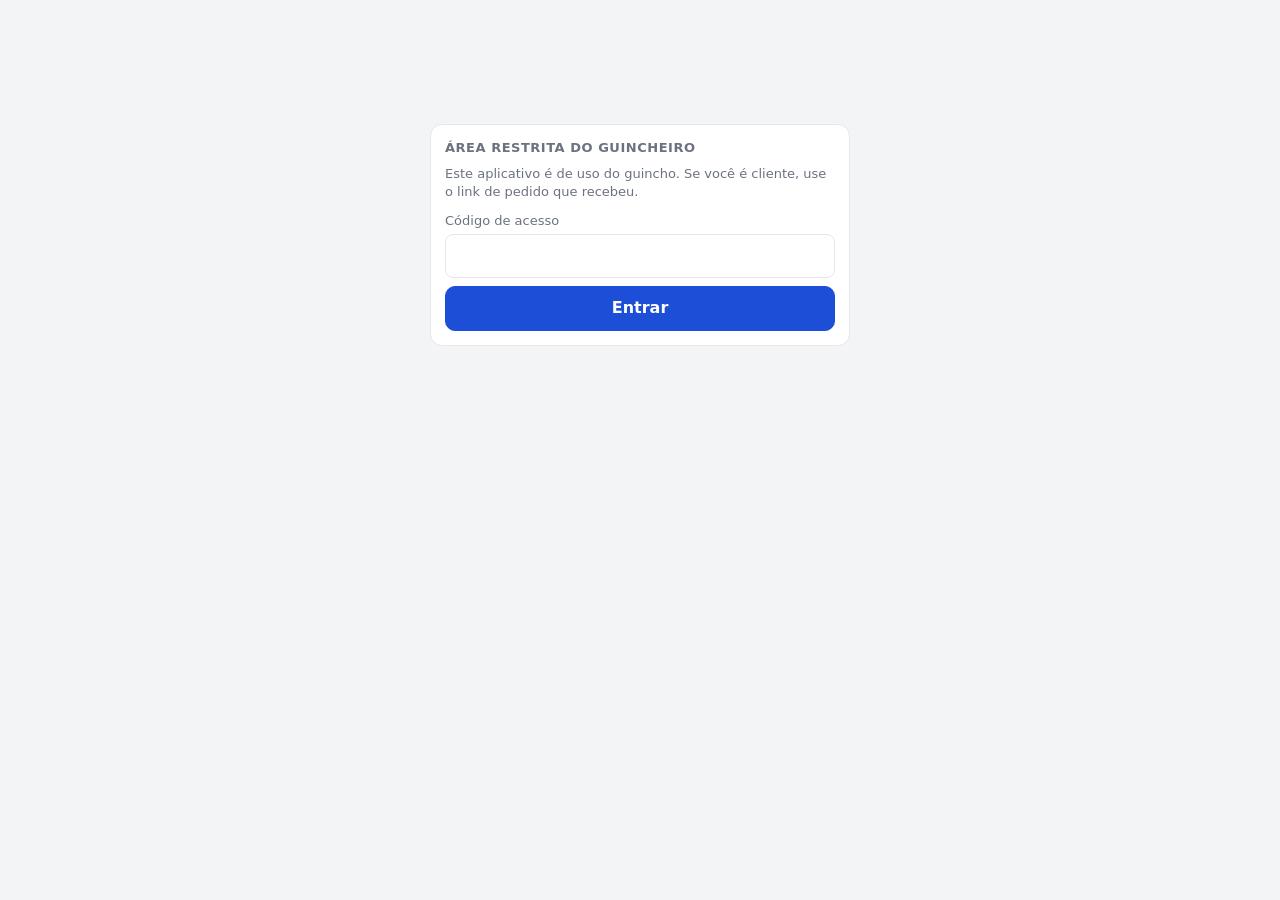
<file: index.html>
<!doctype html>
<html lang="pt-BR">
<head>
<meta charset="utf-8">
<meta name="viewport" content="width=device-width, initial-scale=1, viewport-fit=cover">
<meta name="theme-color" content="#1d4ed8">
<meta name="robots" content="noindex">
<link rel="manifest" href="manifest.webmanifest">
<link rel="icon" href="icon-192.png">
<link rel="apple-touch-icon" href="icon-192.png">
<link rel="stylesheet" href="estilo.css">
<title>Guincho</title>
<style>
body{padding-bottom:calc(140px + env(safe-area-inset-bottom))}
body.sem-rodape{padding-bottom:calc(76px + env(safe-area-inset-bottom))}
.aba{display:none}.aba.ativa{display:block}
.wiz-rodape{bottom:calc(60px + env(safe-area-inset-bottom))}
.trecho{display:grid;grid-template-columns:1fr 104px;gap:10px;align-items:center;padding:10px 0;border-top:1px solid var(--borda)}
.trecho:first-of-type{margin-top:12px}
.trecho .nome{font-size:14px}
.trecho input{text-align:right}
label.chk{display:flex;align-items:center;gap:8px;margin:4px 0 0;color:var(--txt);font-size:13px}
label.chk input{width:20px;height:20px;min-height:0;accent-color:var(--pri)}
.sempre{font-size:12px;color:var(--sub)}
.conferir{font-size:13px;color:var(--sub);margin-top:10px}
.conferir div{white-space:nowrap;overflow:hidden;text-overflow:ellipsis;padding:2px 0}
.conferir b{color:var(--txt);font-weight:600}
.btn-link{background:none;border:0;color:var(--pri);font:inherit;font-size:13px;padding:6px 0;cursor:pointer}
nav.inferior{position:fixed;left:0;right:0;bottom:0;z-index:6;height:calc(60px + env(safe-area-inset-bottom));
  padding-bottom:env(safe-area-inset-bottom);background:var(--card);border-top:1px solid var(--borda);
  display:grid;grid-template-columns:repeat(3,1fr)}
nav.inferior button{background:none;border:0;font:inherit;font-size:12px;color:var(--sub);cursor:pointer;
  display:flex;flex-direction:column;align-items:center;justify-content:center;gap:2px}
nav.inferior button.ativa{color:var(--pri);font-weight:600}
nav.inferior svg{width:24px;height:24px}
.filtros{display:grid;grid-template-columns:1fr 1fr;gap:8px;margin-top:8px}
.item{display:block;width:100%;text-align:left;font:inherit;color:inherit;cursor:pointer;
  background:var(--card);border:1px solid var(--borda);border-radius:12px;padding:12px 14px;margin-bottom:8px}
.item .l1{display:flex;justify-content:space-between;font-size:12px;color:var(--sub)}
.item .cli{font-weight:600;margin:2px 0}
.item .rota{font-size:13px;color:var(--sub);white-space:nowrap;overflow:hidden;text-overflow:ellipsis}
.item .l3{display:flex;justify-content:space-between;margin-top:6px;font-variant-numeric:tabular-nums}
.item .l3 .val{font-weight:700;color:var(--ok)}
.badge{font-size:11px;font-weight:600;padding:1px 8px;border-radius:99px;background:var(--bg);border:1px solid var(--borda)}
.badge.Realizada{color:var(--ok)}.badge.Cancelada{color:var(--erro)}
.vazio{text-align:center;color:var(--sub);padding:32px 0}
.totais{display:grid;grid-template-columns:1fr 1fr;gap:6px 12px;font-size:14px}
.totais span{color:var(--sub)}.totais b{display:block;color:var(--txt);font-size:16px;font-variant-numeric:tabular-nums}
#linkCliente{font-size:13px;margin-top:10px}
#impressao{display:none}
@media print{
  body{background:#fff;padding:0}
  body>*:not(#impressao){display:none!important}
  #impressao{display:block;color:#000;font:13px/1.4 system-ui,sans-serif;padding:24px}
  #impressao h1{font-size:22px;margin:0}
  #impressao h2{font-size:16px;margin:20px 0 10px}
  #impressao table{width:100%;border-collapse:collapse;margin-bottom:12px}
  #impressao td{padding:5px 0;border-bottom:1px solid #ddd;vertical-align:top}
  #impressao td:first-child{color:#555;width:32%}
  #impressao .valores td:last-child{text-align:right}
  #impressao .tot{text-align:right;font-size:18px;font-weight:700}
}
</style>
</head>
<body>

<header class="topo"><h1 id="titulo">Nova viagem</h1></header>

<!-- Mostrado no lugar do app enquanto o código de acesso não foi digitado neste aparelho -->
<div id="bloqueio" hidden style="padding:16px">
  <div class="card" style="max-width:420px;margin:12vh auto 0">
    <h2>Área restrita do guincheiro</h2>
    <p class="dica">Este aplicativo é de uso do guincho. Se você é cliente, use o link de pedido que recebeu.</p>
    <label for="codigoAcesso">Código de acesso</label>
    <input id="codigoAcesso" autocomplete="off" autocapitalize="characters" style="text-transform:uppercase">
    <button class="btn pri bloco" type="button" id="btLiberar">Entrar</button>
  </div>
</div>

<main>
<!-- ================= VIAGEM (passo a passo) ================= -->
<section id="aba-viagem" class="aba ativa">
  <div class="wiz-progresso"></div>
  <div class="wiz-cab"><div class="wiz-num"></div><div class="wiz-titulo"></div></div>

  <div class="passo" data-titulo="Cliente e veículo">
    <div class="card">
      <label for="fCliente" style="margin-top:0">Nome do cliente</label><input id="fCliente" autocomplete="off" enterkeyhint="next">
      <label for="fTelefone">Telefone (WhatsApp)</label><input id="fTelefone" type="tel" inputmode="tel" autocomplete="off" enterkeyhint="next">
      <div class="duas">
        <div><label for="fVeiculo">Veículo</label><input id="fVeiculo" autocomplete="off" enterkeyhint="next"></div>
        <div><label for="fPlaca">Placa</label><input id="fPlaca" autocomplete="off" style="text-transform:uppercase" enterkeyhint="next"></div>
      </div>
      <div class="duas">
        <div><label for="fData">Data</label><input id="fData" type="date"></div>
        <div><label for="fStatus">Situação</label><select id="fStatus"></select></div>
      </div>
    </div>
  </div>

  <div class="passo" data-titulo="Onde está o veículo?">
    <div class="card">
      <button class="btn pri grande" type="button" data-gps="fPartida"><span>Estou no local — usar GPS</span></button>
      <div class="ou">ou digite o endereço</div>
      <label for="fPartida">Local de retirada</label>
      <div class="com-botao"><input id="fPartida" autocomplete="off" enterkeyhint="next" placeholder="Rua, número, cidade, UF">
        <button class="btn gps" type="button" data-gps="fPartida" aria-label="Usar minha localização"></button></div>
      <div class="resolvido" id="rPartida"></div>
    </div>
  </div>

  <div class="passo" data-titulo="Para onde levar?">
    <div class="card">
      <label for="fDescarga" style="margin-top:0">Local de descarregamento</label>
      <div class="com-botao"><input id="fDescarga" autocomplete="off" enterkeyhint="next" placeholder="Rua, número, cidade, UF">
        <button class="btn gps" type="button" data-gps="fDescarga" aria-label="Usar minha localização"></button></div>
      <div class="resolvido" id="rDescarga"></div>
      <p class="dica">Em rodovia, cole a coordenada do Google Maps (ex.: -23.5505, -46.6333).</p>
    </div>
  </div>

  <div class="passo" data-titulo="Distâncias">
    <div class="card">
      <label for="fOrigem" style="margin-top:0">Saindo de</label>
      <div class="com-botao"><input id="fOrigem" autocomplete="off" enterkeyhint="next" placeholder="Vazio = sai da base">
        <button class="btn gps" type="button" data-gps="fOrigem" aria-label="Usar minha localização"></button></div>
      <div class="resolvido" id="rOrigem"></div>
      <button type="button" class="btn-link" id="btSairBase">Sair da base em vez da localização atual</button>
      <label for="fBase">Volta para (base)</label>
      <input id="fBase" autocomplete="off" enterkeyhint="next">
      <div class="resolvido" id="rBase"></div>
      <div class="acoes">
        <button class="btn" type="button" id="btCalcular">Recalcular km</button>
        <button class="btn" type="button" id="btMapa">Ver no mapa</button>
      </div>
      <div class="status" id="statusRota"></div>
      <div class="conferir" id="conferir"></div>

      <div class="trecho">
        <div><div class="nome">Saída → Retirada</div>
          <label class="chk"><input type="checkbox" id="fCobrarIda"> cobrar do cliente</label></div>
        <input id="fKmIda" inputmode="decimal" placeholder="km">
      </div>
      <div class="trecho">
        <div><div class="nome">Retirada → Descarregamento</div><div class="sempre">sempre cobrado</div></div>
        <input id="fKmCarga" inputmode="decimal" placeholder="km">
      </div>
      <div class="trecho">
        <div><div class="nome">Descarregamento → Base</div>
          <label class="chk"><input type="checkbox" id="fCobrarRetorno"> cobrar do cliente</label></div>
        <input id="fKmVolta" inputmode="decimal" placeholder="km">
      </div>
    </div>
  </div>

  <div class="passo" data-titulo="Valores">
    <div class="card">
      <div class="duas">
        <div><label for="fDiesel" style="margin-top:0">Diesel (R$/L)</label><input id="fDiesel" class="num" inputmode="decimal"></div>
        <div><label for="fConsumo" style="margin-top:0">Consumo (km/L)</label><input id="fConsumo" class="num" inputmode="decimal"></div>
        <div><label for="fSaida">Taxa de saída (R$)</label><input id="fSaida" class="num" inputmode="decimal"></div>
        <div><label for="fValorKm">Valor por km (R$)</label><input id="fValorKm" class="num" inputmode="decimal"></div>
      </div>
      <label for="fAjuste">Acréscimo / desconto (R$, use - para desconto)</label>
      <input id="fAjuste" class="num" inputmode="text" placeholder="0,00">
      <label for="fObs">Observações</label>
      <textarea id="fObs"></textarea>
    </div>
  </div>

  <div class="passo" data-titulo="Resumo">
    <div class="card">
      <div class="res">Cliente <b id="rsCliente"></b></div>
      <div class="res">Retirada <b id="rsPartida"></b></div>
      <div class="res">Destino <b id="rsDescarga"></b></div>
      <div class="res" id="rsChegadaLinha" hidden>Chegada à retirada <b id="rsChegada"></b></div>
      <div class="res">Km total rodado <b id="rsKmTotal"></b></div>
      <div class="res">Km cobrado <b id="rsKmCobrado"></b></div>
      <div class="res">Diesel gasto <b id="rsLitros"></b></div>
      <div class="res">Custo do diesel <b id="rsCusto" class="neg"></b></div>
      <div class="total">
        <div class="rot">Valor para o cliente</div>
        <div class="v" id="rsValor"></div>
        <div class="det" id="rsDetalhe"></div>
      </div>
      <div class="res">Sobra após diesel <b id="rsLucro"></b></div>
      <div class="res">Margem <b id="rsMargem"></b></div>

      <button class="btn pri bloco" type="button" id="btSalvar">Salvar viagem</button>
      <div class="acoes">
        <button class="btn zap" type="button" id="btZap">WhatsApp</button>
        <button class="btn" type="button" id="btPdf">PDF</button>
        <button class="btn" type="button" id="btNova">Nova viagem</button>
        <button class="btn" type="button" id="btDuplicar">Duplicar</button>
      </div>
      <button class="btn perigo bloco" type="button" id="btExcluir">Excluir esta viagem</button>
    </div>
  </div>
</section>

<!-- ================= HISTÓRICO ================= -->
<section id="aba-historico" class="aba">
  <div class="card">
    <input id="hBusca" type="search" placeholder="Buscar cliente, placa, endereço" aria-label="Buscar">
    <div class="filtros">
      <select id="hPeriodo" aria-label="Período">
        <option value="todos">Todas as datas</option>
        <option value="mes">Este mês</option>
        <option value="anterior">Mês passado</option>
      </select>
      <select id="hStatus" aria-label="Situação"></select>
    </div>
  </div>
  <div class="card totais" id="hTotais"></div>
  <div id="hLista"></div>
</section>

<!-- ================= AJUSTES ================= -->
<section id="aba-config" class="aba">
  <div class="card">
    <h2>Empresa</h2>
    <label for="cEmpresa">Nome</label><input id="cEmpresa">
    <label for="cTelefone">WhatsApp da empresa</label><input id="cTelefone" type="tel" inputmode="tel" placeholder="(11) 99999-9999">
    <label for="cDocumento">CNPJ / CPF</label><input id="cDocumento">
  </div>
  <div class="card">
    <h2>Padrões para nova viagem</h2>
    <label for="cBase">Endereço da base</label>
    <div class="com-botao"><input id="cBase">
      <button class="btn gps" type="button" data-gps="cBase" aria-label="Usar minha localização"></button></div>
    <div class="duas">
      <div><label for="cConsumo">Consumo (km/L)</label><input id="cConsumo" class="num" inputmode="decimal"></div>
      <div><label for="cDiesel">Diesel (R$/L)</label><input id="cDiesel" class="num" inputmode="decimal"></div>
      <div><label for="cSaida">Taxa de saída (R$)</label><input id="cSaida" class="num" inputmode="decimal"></div>
      <div><label for="cValorKm">Valor por km (R$)</label><input id="cValorKm" class="num" inputmode="decimal"></div>
    </div>
    <label class="chk" style="margin-top:12px"><input type="checkbox" id="cCobrarIda"> Cobrar km da base até a retirada</label>
    <label class="chk" style="margin-top:8px"><input type="checkbox" id="cCobrarRetorno"> Cobrar km de retorno à base</label>
    <label class="chk" style="margin-top:8px"><input type="checkbox" id="cSaidaGps"> Nova viagem sai da minha localização atual (GPS)</label>
    <button class="btn pri bloco" type="button" id="btSalvarConfig">Salvar configurações</button>
  </div>
  <div class="card">
    <h2>Link para clientes</h2>
    <p class="dica" style="margin-top:4px">O cliente abre o link, marca onde está o veículo e o destino, vê uma estimativa com os
      seus preços e manda o pedido para o WhatsApp da empresa. O pedido chega com um link que abre a viagem já preenchida aqui.</p>
    <button class="btn pri bloco" type="button" id="btGerarLink">Gerar link do cliente</button>
    <input id="linkCliente" readonly hidden aria-label="Link do cliente">
    <div class="acoes" id="acoesLink" hidden>
      <button class="btn" type="button" id="btCopiarLink">Copiar</button>
      <button class="btn zap" type="button" id="btEnviarLink">Compartilhar</button>
    </div>
    <p class="dica">O link leva os preços e a base salvos. Se mudar algum deles, gere e divulgue o link de novo.</p>
  </div>
  <div class="card">
    <h2>Backup / troca com o PC</h2>
    <p class="dica" style="margin-top:4px">Exporte para mandar as viagens ao programa do PC (WhatsApp, Drive, e-mail).
      Importe um arquivo exportado pelo PC para trazer as viagens de lá. Viagens repetidas não são duplicadas.</p>
    <div class="acoes">
      <button class="btn" type="button" id="btExportar">Exportar</button>
      <button class="btn" type="button" id="btImportar">Importar</button>
    </div>
    <input type="file" id="arqImportar" accept=".json,application/json" hidden>
    <p class="dica">Distâncias: OpenStreetMap (Nominatim + OSRM). As viagens ficam só neste celular.</p>
  </div>
</section>
</main>

<div class="wiz-rodape" id="rodape">
  <button class="btn" type="button" id="btVoltar">Voltar</button>
  <div class="meio" id="rodapeValor"></div>
  <button class="btn pri" type="button" id="btProximo">Próximo</button>
</div>

<nav class="inferior">
  <button type="button" data-aba="viagem" class="ativa">
    <svg viewBox="0 0 24 24" fill="none" stroke="currentColor" stroke-width="2" stroke-linecap="round" stroke-linejoin="round"><path d="M3 16V8h10v8M13 11h4l3 3v2h-7"/><circle cx="7" cy="17" r="2"/><circle cx="17" cy="17" r="2"/></svg>
    Viagem</button>
  <button type="button" data-aba="historico">
    <svg viewBox="0 0 24 24" fill="none" stroke="currentColor" stroke-width="2" stroke-linecap="round"><path d="M8 6h12M8 12h12M8 18h12M4 6h.01M4 12h.01M4 18h.01"/></svg>
    Histórico</button>
  <button type="button" data-aba="config">
    <svg viewBox="0 0 24 24" fill="none" stroke="currentColor" stroke-width="2" stroke-linecap="round"><circle cx="12" cy="12" r="3"/><path d="M12 2v3M12 19v3M4.9 4.9l2.1 2.1M17 17l2.1 2.1M2 12h3M19 12h3M4.9 19.1L7 17M17 7l2.1-2.1"/></svg>
    Ajustes</button>
</nav>

<div id="toast" role="status"></div>
<div id="impressao"></div>

<script src="comum.js"></script>
<script>
"use strict";
// ---------- acesso só do guincheiro ----------
// Só o SHA-256 do código fica aqui; o código em si não aparece no site.
const HASH_ACESSO = "eed06bb42ab4d5ceb0b140be010ee30713c46571d54adc54cf74c409e755e4cb";
const K_LIBERADO = "guincho.liberado";
let liberado = false;
try { liberado = localStorage.getItem(K_LIBERADO) === HASH_ACESSO; } catch {}
if (!liberado) {
  document.querySelectorAll("header.topo, main, #rodape, nav.inferior").forEach(e => e.style.display = "none");
  $("bloqueio").hidden = false;
  const entrar = async () => {
    const dados = new TextEncoder().encode($("codigoAcesso").value.trim().toUpperCase());
    const h = [...new Uint8Array(await crypto.subtle.digest("SHA-256", dados))].map(x => x.toString(16).padStart(2, "0")).join("");
    if (h !== HASH_ACESSO) { toast("Código incorreto."); return; }
    try { localStorage.setItem(K_LIBERADO, h); } catch {}
    location.reload();   // mantém o #pedido=..., se veio de um link
  };
  $("btLiberar").addEventListener("click", entrar);
  $("codigoAcesso").addEventListener("keydown", e => { if (e.key === "Enter") entrar(); });
  throw new Error("acesso restrito");
}

const STATUS = ["Orçamento", "Realizada", "Cancelada"];
const K_VIAGENS = "guincho.viagens", K_CONFIG = "guincho.config";
const P_DISTANCIAS = 3;   // índice do passo "Distâncias"
const CONFIG_PADRAO = { EmpresaNome: "Guincho", EmpresaTelefone: "", EmpresaDocumento: "", EnderecoBase: "",
  ConsumoKmL: 4, PrecoDiesel: 6, TaxaSaida: 150, ValorKm: 4, CobrarIda: true, CobrarRetorno: true, SaidaGps: true };
// EnderecoSaida: de onde o guincho sai (vazio = da base). KmBasePartida = saída -> retirada.
const VIAGEM_VAZIA = { Id: "", Data: "", Status: "Orçamento", Cliente: "", Telefone: "", Veiculo: "", Placa: "",
  EnderecoBase: "", EnderecoSaida: "", EnderecoPartida: "", EnderecoDescarga: "", KmBasePartida: 0, KmPartidaDescarga: 0, KmDescargaBase: 0,
  CobrarIda: true, CobrarRetorno: true, PrecoDiesel: 0, ConsumoKmL: 0, TaxaSaida: 0, ValorKm: 0, Ajuste: 0,
  Observacoes: "", AlteradoEm: "0001-01-01T00:00:00" };

// ---------- armazenamento ----------
function ler(chave, padrao) {
  try { const s = localStorage.getItem(chave); return s ? JSON.parse(s) : padrao; } catch { return padrao; }
}
function gravar(chave, valor) {
  try { localStorage.setItem(chave, JSON.stringify(valor)); return true; }
  catch (e) { toast("Não foi possível salvar: " + e.message); return false; }
}
let config = { ...CONFIG_PADRAO, ...ler(K_CONFIG, {}) };
let viagens = (ler(K_VIAGENS, []) || []).map(v => ({ ...VIAGEM_VAZIA, ...v }));
let idEmEdicao = null;
let chaveCalculada = "";   // endereços da última rota calculada (evita recalcular à toa)
let chegadaSeg = null;     // tempo de direção saída -> retirada da última rota calculada
let geracao = 0;           // muda a cada viagem carregada; descarta GPS que chega atrasado
try { navigator.storage?.persist?.(); } catch {}

// ---------- abas ----------
function mostrarAba(nome) {
  document.querySelectorAll(".aba").forEach(s => s.classList.toggle("ativa", s.id === "aba-" + nome));
  document.querySelectorAll("nav.inferior button").forEach(b => b.classList.toggle("ativa", b.dataset.aba === nome));
  $("rodape").style.display = nome === "viagem" ? "" : "none";
  document.body.classList.toggle("sem-rodape", nome !== "viagem");
  $("titulo").textContent = nome === "historico" ? "Histórico" : nome === "config" ? "Ajustes" : tituloViagem();
  if (nome === "historico") atualizarHistorico();
  window.scrollTo(0, 0);
}
document.querySelectorAll("nav.inferior button").forEach(b => b.addEventListener("click", () => mostrarAba(b.dataset.aba)));

// ---------- passo a passo ----------
const wiz = criarWizard($("aba-viagem"), {
  voltar: $("btVoltar"), proximo: $("btProximo"),
  validar: i => {
    if (i === 1 && !$("fPartida").value.trim()) return "Informe onde está o veículo (ou use o GPS).";
    if (i === 2 && !$("fDescarga").value.trim()) return "Informe para onde levar o veículo.";
    if (i === P_DISTANCIAS && !$("fKmCarga").value.trim()) return "Informe os km (ou toque em Recalcular km).";
    return "";
  },
  aoEntrar: i => {
    if (i === P_DISTANCIAS && chaveRota() !== chaveCalculada && camposRotaPreenchidos()) calcularKm();
    recalcular();
  },
});

// ---------- formulário ----------
const camposTexto = { fCliente: "Cliente", fTelefone: "Telefone", fVeiculo: "Veiculo", fPlaca: "Placa",
  fBase: "EnderecoBase", fOrigem: "EnderecoSaida", fPartida: "EnderecoPartida", fDescarga: "EnderecoDescarga", fObs: "Observacoes" };
const camposNum = { fKmIda: ["KmBasePartida", 1], fKmCarga: ["KmPartidaDescarga", 1], fKmVolta: ["KmDescargaBase", 1],
  fDiesel: ["PrecoDiesel", 2], fConsumo: ["ConsumoKmL", 1], fSaida: ["TaxaSaida", 2], fValorKm: ["ValorKm", 2], fAjuste: ["Ajuste", 2] };

$("fStatus").innerHTML = STATUS.map(s => `<option>${s}</option>`).join("");
$("hStatus").innerHTML = ["Todas", ...STATUS].map((s, i) => `<option value="${i ? s : ""}">${s}</option>`).join("");

const chaveRota = () => ["fOrigem", "fBase", "fPartida", "fDescarga"].map(id => $(id).value.trim().toLowerCase()).join("|");
const camposRotaPreenchidos = () => ["fBase", "fPartida", "fDescarga"].every(id => $(id).value.trim());

function lerFormulario() {
  const v = { ...VIAGEM_VAZIA, Id: idEmEdicao || "", Status: $("fStatus").value,
    Data: ($("fData").value || hoje()) + "T00:00:00",
    CobrarIda: $("fCobrarIda").checked, CobrarRetorno: $("fCobrarRetorno").checked };
  for (const [id, campo] of Object.entries(camposTexto)) v[campo] = $(id).value.trim();
  v.Placa = v.Placa.toUpperCase();
  for (const [id, [campo]] of Object.entries(camposNum)) v[campo] = num($(id).value);
  return v;
}

function preencher(v) {
  $("fData").value = (v.Data || hoje()).slice(0, 10);
  $("fStatus").value = v.Status;
  for (const [id, campo] of Object.entries(camposTexto)) $(id).value = v[campo] || "";
  for (const [id, [campo, casas]] of Object.entries(camposNum)) {
    const opcional = ["fKmIda", "fKmCarga", "fKmVolta", "fAjuste"].includes(id);
    $(id).value = opcional && !v[campo] ? "" : fmt(v[campo], casas);
  }
  $("fCobrarIda").checked = v.CobrarIda;
  $("fCobrarRetorno").checked = v.CobrarRetorno;
  ["rBase", "rOrigem", "rPartida", "rDescarga", "conferir", "statusRota"].forEach(id => $(id).textContent = "");
  chaveCalculada = v.KmPartidaDescarga ? chaveRota() : "";
  chegadaSeg = null;
  geracao++;
  $("btExcluir").style.display = $("btDuplicar").style.display = idEmEdicao ? "" : "none";
  $("titulo").textContent = tituloViagem();
  recalcular();
}

function tituloViagem() {
  if (!idEmEdicao) return "Nova viagem";
  const v = viagens.find(x => x.Id === idEmEdicao);
  return v ? `${dataBr(v.Data)} · ${v.Cliente}` : "Viagem";
}

const viagemPadrao = () => ({ ...VIAGEM_VAZIA, Data: hoje() + "T00:00:00", EnderecoBase: config.EnderecoBase,
  PrecoDiesel: config.PrecoDiesel, ConsumoKmL: config.ConsumoKmL, TaxaSaida: config.TaxaSaida,
  ValorKm: config.ValorKm, CobrarIda: config.CobrarIda, CobrarRetorno: config.CobrarRetorno });

function novaViagem() {
  idEmEdicao = null;
  preencher(viagemPadrao());
  wiz.reiniciar();
  wiz.ir(0);
  saidaPelaLocalizacao();
}

/** Preenche "Saindo de" com o GPS atual (se ativado em Ajustes) e recalcula se já passou das distâncias. */
async function saidaPelaLocalizacao() {
  const minha = geracao;
  if (!config.SaidaGps) return recalcularSePreciso(minha);
  try {
    const g = await obterGPS();
    if (minha !== geracao || $("fOrigem").value.trim()) return;   // outra viagem ou já preenchido à mão
    $("fOrigem").value = g.texto;
    $("rOrigem").textContent = `📍 Sua localização agora (±${g.precisao} m)`;
    if (wiz.atual >= P_DISTANCIAS && camposRotaPreenchidos()) {
      await calcularKm();
      if (minha === geracao && wiz.atual === wiz.total - 1) toast("Valores recalculados a partir da sua localização.");
    }
    const nome = await enderecoDaCoordenada(g.lat, g.lon);
    if (minha === geracao && nome && $("fOrigem").value === g.texto) $("rOrigem").textContent = "📍 " + nome;
  } catch {
    recalcularSePreciso(minha);   // sem GPS: sai da base
  }
}

/** Já passou do passo Distâncias com km desatualizados (ex.: pedido do cliente): calcula a partir da base. */
function recalcularSePreciso(minha) {
  if (minha === geracao && wiz.atual >= P_DISTANCIAS && camposRotaPreenchidos() && chaveRota() !== chaveCalculada)
    calcularKm();
}

function recalcular() {
  const v = lerFormulario(), c = calc(v);
  const curto = s => s.length > 34 ? s.slice(0, 32) + "…" : s;
  $("rsCliente").textContent = v.Cliente || "—";
  $("rsPartida").textContent = curto(v.EnderecoPartida) || "—";
  $("rsDescarga").textContent = curto(v.EnderecoDescarga) || "—";
  $("rsKmTotal").textContent = fmt(c.kmTotal, 1) + " km";
  $("rsKmCobrado").textContent = fmt(c.kmCobrado, 1) + " km";
  $("rsLitros").textContent = fmt(c.litros, 1) + " L";
  $("rsCusto").textContent = moeda(c.custo);
  $("rsValor").textContent = moeda(c.valor);
  let det = `Saída ${moeda(v.TaxaSaida)} + ${fmt(c.kmCobrado, 1)} km × ${moeda(v.ValorKm)} (${moeda(c.valorKm)})`;
  if (v.Ajuste > 0) det += ` + ${moeda(v.Ajuste)}`;
  if (v.Ajuste < 0) det += ` − ${moeda(-v.Ajuste)}`;
  $("rsDetalhe").textContent = det;
  $("rsLucro").textContent = moeda(c.lucro);
  $("rsLucro").classList.toggle("neg", c.lucro < 0);
  $("rsMargem").textContent = c.valor > 0 ? Math.round(c.lucro / c.valor * 100) + "%" : "—";
  $("rodapeValor").innerHTML = c.kmTotal > 0
    ? `Cliente<b>${moeda(c.valor)}</b>sobra ${moeda(c.lucro)}` : "";
  $("rsChegadaLinha").hidden = chegadaSeg == null;
  if (chegadaSeg != null) $("rsChegada").textContent = "cerca de " + duracao(chegadaSeg);
}
Object.keys(camposNum).forEach(id => $(id).addEventListener("input", recalcular));
["fCobrarIda", "fCobrarRetorno"].forEach(id => $(id).addEventListener("change", recalcular));

// ---------- rota ----------
let calculando = false, refazer = false;
async function calcularKm() {
  const st = $("statusRota");
  st.classList.remove("erro");
  if (!camposRotaPreenchidos()) { st.textContent = "Preencha base, retirada e descarregamento."; st.classList.add("erro"); return; }
  if (calculando) { refazer = true; return; }   // endereço mudou durante o cálculo: refaz no fim
  calculando = true;
  $("btCalcular").disabled = $("btProximo").disabled = true;
  $("conferir").textContent = "";
  try {
    // Rota: saída (GPS ou base) -> retirada -> descarregamento -> base
    const nomes = { fOrigem: "Saída", fBase: "Base", fPartida: "Retirada", fDescarga: "Destino" };
    const ids = Object.keys(nomes).filter(id => $(id).value.trim()), p = {};
    for (let i = 0; i < ids.length; i++) {
      st.textContent = `Localizando endereço ${i + 1} de ${ids.length}…`;
      p[ids[i]] = await localizar($(ids[i]).value);
    }
    st.textContent = "Calculando rota…";
    const t = await calcularRota([p.fOrigem || p.fBase, p.fPartida, p.fDescarga, p.fBase]);
    $("fKmIda").value = fmt(t[0].km, 1);
    $("fKmCarga").value = fmt(t[1].km, 1);
    $("fKmVolta").value = fmt(t[2].km, 1);
    chaveCalculada = chaveRota();
    chegadaSeg = t[0].seg;
    recalcular();
    st.textContent = `Chegada à retirada: cerca de ${duracao(t[0].seg)}. Tempo total de direção: ${duracao(t.reduce((s, x) => s + x.seg, 0))}. Confira os locais:`;
    $("conferir").innerHTML = ids.map(id => `<div><b>${nomes[id]}:</b> ${esc(p[id].nome)}</div>`).join("");
  } catch (e) {
    st.classList.add("erro");
    st.textContent = mensagemErroMapa(e) + " Digite os km manualmente.";
  } finally {
    calculando = false;
    $("btCalcular").disabled = $("btProximo").disabled = false;
    if (refazer) { refazer = false; calcularKm(); }
  }
}
$("btCalcular").addEventListener("click", calcularKm);

$("btSairBase").addEventListener("click", () => {
  $("fOrigem").value = "";
  $("rOrigem").textContent = "";
  calcularKm();
});

$("btMapa").addEventListener("click", () => {
  const b = $("fBase").value.trim(), p = $("fPartida").value.trim(), d = $("fDescarga").value.trim();
  const o = $("fOrigem").value.trim() || b;
  if (!p || !d) { toast("Preencha retirada e descarregamento."); return; }
  const u = encodeURIComponent;
  const url = b
    ? `https://www.google.com/maps/dir/?api=1&travelmode=driving&origin=${u(o)}&destination=${u(b)}&waypoints=${u(p)}%7C${u(d)}`
    : `https://www.google.com/maps/dir/?api=1&travelmode=driving&origin=${u(p)}&destination=${u(d)}`;
  window.open(url, "_blank");
});

// GPS: botões com data-gps preenchem o campo indicado
document.querySelectorAll("[data-gps]").forEach(bt => {
  if (!bt.innerHTML.trim()) bt.innerHTML = ICONE_GPS; else bt.insertAdjacentHTML("afterbegin", ICONE_GPS);
  bt.addEventListener("click", async () => {
    bt.disabled = true; toast("Obtendo localização…");
    try {
      const g = await obterGPS();
      const campo = $(bt.dataset.gps);
      campo.value = g.texto;
      campo.dispatchEvent(new Event("input"));
      toast(`Localização obtida (±${g.precisao} m)`);
      if (campo.id === "fOrigem") calcularKm();
      const rot = { fOrigem: "rOrigem", fPartida: "rPartida", fDescarga: "rDescarga" }[campo.id];
      if (rot) {
        $(rot).textContent = "Buscando endereço…";
        const nome = await enderecoDaCoordenada(g.lat, g.lon);
        $(rot).textContent = nome ? "📍 " + nome : "";
      }
    } catch (e) {
      toast(e.message);
    } finally {
      bt.disabled = false;
    }
  });
});

// ---------- ações da viagem ----------
$("btSalvar").addEventListener("click", () => {
  const v = lerFormulario();
  if (!v.Cliente) { toast("Informe o nome do cliente."); wiz.ir(0); $("fCliente").focus(); return; }
  v.Id = idEmEdicao || crypto.randomUUID();
  v.AlteradoEm = new Date().toISOString();
  const lista = viagens.slice();
  const i = lista.findIndex(x => x.Id === v.Id);
  if (i >= 0) lista[i] = v; else lista.push(v);
  if (!gravar(K_VIAGENS, lista)) return;
  viagens = lista;
  idEmEdicao = v.Id;
  $("btExcluir").style.display = $("btDuplicar").style.display = "";
  $("titulo").textContent = tituloViagem();
  toast("Viagem salva.");
});

$("btNova").addEventListener("click", novaViagem);

$("btDuplicar").addEventListener("click", () => {
  const o = lerFormulario();
  idEmEdicao = null;
  preencher({ ...viagemPadrao(), Cliente: o.Cliente, Telefone: o.Telefone, EnderecoBase: o.EnderecoBase,
    EnderecoPartida: o.EnderecoPartida, EnderecoDescarga: o.EnderecoDescarga,
    KmBasePartida: o.KmBasePartida, KmPartidaDescarga: o.KmPartidaDescarga, KmDescargaBase: o.KmDescargaBase });
  wiz.reiniciar(true);
  wiz.ir(0);
  saidaPelaLocalizacao();
  toast("Cópia criada. Ajuste e salve.");
});

$("btExcluir").addEventListener("click", () => {
  if (!idEmEdicao) return;
  const v = viagens.find(x => x.Id === idEmEdicao);
  if (!confirm(`Excluir a viagem de ${dataBr(v?.Data)} — ${v?.Cliente ?? ""}?`)) return;
  const lista = viagens.filter(x => x.Id !== idEmEdicao);
  if (!gravar(K_VIAGENS, lista)) return;
  viagens = lista;
  novaViagem();
  toast("Viagem excluída.");
});

function textoOrcamento(v) {
  const c = calc(v);
  const linhas = [`*${v.Status === "Realizada" ? "Serviço de guincho" : "Orçamento de guincho"} — ${config.EmpresaNome}*`, ""];
  linhas.push(`Data: ${dataBr(v.Data)}`);
  if (v.Cliente) linhas.push(`Cliente: ${v.Cliente}`);
  if (v.Veiculo || v.Placa) linhas.push(`Veículo: ${[v.Veiculo, v.Placa].filter(Boolean).join(" ")}`);
  if (v.EnderecoPartida) linhas.push(`Retirada: ${v.EnderecoPartida}`);
  if (v.EnderecoDescarga) linhas.push(`Entrega: ${v.EnderecoDescarga}`);
  linhas.push("", `Taxa de saída: ${moeda(v.TaxaSaida)}`,
    `Quilometragem: ${fmt(c.kmCobrado, 1)} km × ${moeda(v.ValorKm)} = ${moeda(c.valorKm)}`);
  if (v.Ajuste > 0) linhas.push(`Acréscimo: ${moeda(v.Ajuste)}`);
  if (v.Ajuste < 0) linhas.push(`Desconto: − ${moeda(-v.Ajuste)}`);
  linhas.push(`*Total: ${moeda(c.valor)}*`);
  if (chegadaSeg != null && v.Status === "Orçamento") linhas.push(`Chegada do guincho: cerca de ${duracao(chegadaSeg)}`);
  if (v.Observacoes) linhas.push("", v.Observacoes);
  const contato = [config.EmpresaTelefone, config.EmpresaDocumento].filter(Boolean).join(" · ");
  if (contato) linhas.push("", contato);
  return linhas.join("\n");
}

$("btZap").addEventListener("click", () => {
  const v = lerFormulario(), tel = telZap(v.Telefone);
  window.open((tel ? `https://wa.me/${tel}` : "https://wa.me/") + "?text=" + encodeURIComponent(textoOrcamento(v)), "_blank");
});

$("btPdf").addEventListener("click", () => {
  const v = lerFormulario(), c = calc(v);
  const lin = (a, b) => `<tr><td>${esc(a)}</td><td>${esc(b)}</td></tr>`;
  const contato = [config.EmpresaTelefone, config.EmpresaDocumento].filter(Boolean).join("     ");
  let valores = lin("Taxa de saída", moeda(v.TaxaSaida)) +
    lin(`Quilometragem: ${fmt(c.kmCobrado, 1)} km × ${moeda(v.ValorKm)}`, moeda(c.valorKm));
  if (v.Ajuste > 0) valores += lin("Acréscimo", moeda(v.Ajuste));
  if (v.Ajuste < 0) valores += lin("Desconto", "− " + moeda(-v.Ajuste));
  $("impressao").innerHTML = `
    <h1>${esc(config.EmpresaNome)}</h1>${contato ? `<div style="color:#555">${esc(contato)}</div>` : ""}
    <h2>${v.Status === "Realizada" ? "COMPROVANTE DE SERVIÇO" : "ORÇAMENTO DE GUINCHO"}</h2>
    <table>${lin("Data", dataBr(v.Data))}${lin("Cliente", v.Cliente)}${lin("Telefone", v.Telefone)}
      ${lin("Veículo", [v.Veiculo, v.Placa].filter(Boolean).join("  "))}${lin("Retirada", v.EnderecoPartida)}${lin("Entrega", v.EnderecoDescarga)}</table>
    <table class="valores">${valores}</table>
    <div class="tot">TOTAL: ${moeda(c.valor)}</div>
    ${v.Observacoes ? `<p><b>Observações</b><br>${esc(v.Observacoes).replace(/\n/g, "<br>")}</p>` : ""}`;
  const tituloAnt = document.title;
  document.title = `Orcamento ${v.Cliente || ""} ${dataBr(v.Data).replace(/\//g, "-")}`.trim();
  window.print();
  document.title = tituloAnt;
});

// ---------- histórico ----------
function atualizarHistorico() {
  const busca = $("hBusca").value.trim().toLowerCase();
  const per = $("hPeriodo").value, st = $("hStatus").value;
  const h = hoje(), mesAtual = h.slice(0, 7);
  const d = new Date(+h.slice(0, 4), +h.slice(5, 7) - 2, 1);
  const mesAnterior = `${d.getFullYear()}-${String(d.getMonth() + 1).padStart(2, "0")}`;

  const lista = viagens.filter(v => {
    if (per === "mes" && v.Data.slice(0, 7) !== mesAtual) return false;
    if (per === "anterior" && v.Data.slice(0, 7) !== mesAnterior) return false;
    if (st && v.Status !== st) return false;
    if (busca && ![v.Cliente, v.Placa, v.Veiculo, v.Telefone, v.EnderecoPartida, v.EnderecoDescarga, v.Observacoes]
      .some(s => (s || "").toLowerCase().includes(busca))) return false;
    return true;
  }).sort((a, b) => b.Data.localeCompare(a.Data));

  const validas = lista.filter(v => v.Status !== "Cancelada").map(calc);
  const soma = k => validas.reduce((s, c) => s + c[k], 0);
  $("hTotais").innerHTML = `
    <div><span>Viagens</span><b>${lista.length}</b></div>
    <div><span>Km rodados</span><b>${fmt(soma("kmTotal"), 0)}</b></div>
    <div><span>Faturamento</span><b>${moeda(soma("valor"))}</b></div>
    <div><span>Diesel</span><b>${moeda(soma("custo"))}</b></div>
    <div><span>Sobra</span><b>${moeda(soma("lucro"))}</b></div>`;

  $("hLista").innerHTML = lista.length ? lista.map(v => {
    const c = calc(v);
    return `<button type="button" class="item" data-id="${esc(v.Id)}">
      <div class="l1"><span>${dataBr(v.Data)}${v.Placa ? " · " + esc(v.Placa) : ""}</span><span class="badge ${esc(v.Status)}">${esc(v.Status)}</span></div>
      <div class="cli">${esc(v.Cliente)}</div>
      <div class="rota">${esc(v.EnderecoPartida)} → ${esc(v.EnderecoDescarga)}</div>
      <div class="l3"><span>${fmt(c.kmTotal, 0)} km · sobra ${moeda(c.lucro)}</span><span class="val">${moeda(c.valor)}</span></div>
    </button>`;
  }).join("") : `<div class="vazio">Nenhuma viagem${viagens.length ? " com esse filtro" : " salva ainda"}.</div>`;
}
$("hLista").addEventListener("click", e => {
  const it = e.target.closest(".item");
  const v = it && viagens.find(x => x.Id === it.dataset.id);
  if (!v) return;
  idEmEdicao = v.Id;
  preencher(v);
  mostrarAba("viagem");
  wiz.reiniciar(true);
  wiz.ir(wiz.total - 1);
});
["hBusca", "hPeriodo", "hStatus"].forEach(id => $(id).addEventListener("input", atualizarHistorico));

// ---------- ajustes ----------
function mostrarConfig() {
  $("cEmpresa").value = config.EmpresaNome; $("cTelefone").value = config.EmpresaTelefone;
  $("cDocumento").value = config.EmpresaDocumento; $("cBase").value = config.EnderecoBase;
  $("cConsumo").value = fmt(config.ConsumoKmL, 1); $("cDiesel").value = fmt(config.PrecoDiesel);
  $("cSaida").value = fmt(config.TaxaSaida); $("cValorKm").value = fmt(config.ValorKm);
  $("cCobrarIda").checked = config.CobrarIda; $("cCobrarRetorno").checked = config.CobrarRetorno;
  $("cSaidaGps").checked = config.SaidaGps;
}
$("btSalvarConfig").addEventListener("click", () => {
  const novo = { EmpresaNome: $("cEmpresa").value.trim(), EmpresaTelefone: $("cTelefone").value.trim(),
    EmpresaDocumento: $("cDocumento").value.trim(), EnderecoBase: $("cBase").value.trim(),
    ConsumoKmL: num($("cConsumo").value), PrecoDiesel: num($("cDiesel").value), TaxaSaida: num($("cSaida").value),
    ValorKm: num($("cValorKm").value), CobrarIda: $("cCobrarIda").checked, CobrarRetorno: $("cCobrarRetorno").checked,
    SaidaGps: $("cSaidaGps").checked };
  if (!gravar(K_CONFIG, novo)) return;
  config = novo;
  mostrarConfig();
  $("linkCliente").hidden = $("acoesLink").hidden = true;
  if (!idEmEdicao && !$("fCliente").value && !$("fPartida").value) novaViagem();
  toast("Configurações salvas.");
});

// Link do cliente: leva nome, WhatsApp, coordenada da base e preços
$("btGerarLink").addEventListener("click", async () => {
  const zap = telZap(config.EmpresaTelefone);
  if (!zap) { toast("Salve o WhatsApp da empresa (com DDD) antes."); $("cTelefone").focus(); return; }
  if (!config.EnderecoBase) { toast("Salve o endereço da base antes."); $("cBase").focus(); return; }
  if (!(config.ValorKm > 0)) { toast("Salve o valor por km antes."); return; }
  $("btGerarLink").disabled = true;
  try {
    const b = await localizar(config.EnderecoBase);
    const q = new URLSearchParams({ n: config.EmpresaNome || "Guincho", w: zap, b: `${b.lat.toFixed(5)},${b.lon.toFixed(5)}`,
      s: String(config.TaxaSaida), k: String(config.ValorKm), i: config.CobrarIda ? "1" : "0", r: config.CobrarRetorno ? "1" : "0" });
    $("linkCliente").value = new URL("cliente.html", location.href).href.split("#")[0] + "?" + q;
    $("linkCliente").hidden = $("acoesLink").hidden = false;
  } catch (e) {
    toast("Não foi possível localizar a base: " + mensagemErroMapa(e));
  } finally {
    $("btGerarLink").disabled = false;
  }
});
$("btCopiarLink").addEventListener("click", async () => {
  try { await navigator.clipboard.writeText($("linkCliente").value); toast("Link copiado."); }
  catch { $("linkCliente").select(); toast("Selecione e copie o link."); }
});
$("btEnviarLink").addEventListener("click", async () => {
  const url = $("linkCliente").value, texto = `Peça seu guincho por aqui e veja o valor estimado: ${url}`;
  if (navigator.share) { try { await navigator.share({ title: config.EmpresaNome, text: texto }); return; } catch (e) { if (e.name === "AbortError") return; } }
  window.open("https://wa.me/?text=" + encodeURIComponent(texto), "_blank");
});

// ---------- backup ----------
$("btExportar").addEventListener("click", async () => {
  if (!viagens.length) { toast("Nenhuma viagem para exportar."); return; }
  const nome = `guincho-viagens-${hoje()}.json`;
  const blob = new Blob([JSON.stringify(viagens, null, 2)], { type: "application/json" });
  const arq = new File([blob], nome, { type: "application/json" });
  if (navigator.canShare?.({ files: [arq] })) {
    try { await navigator.share({ files: [arq], title: nome }); return; }
    catch (e) { if (e.name === "AbortError") return; }
  }
  const a = document.createElement("a");
  a.href = URL.createObjectURL(blob); a.download = nome; a.click();
  setTimeout(() => URL.revokeObjectURL(a.href), 5000);
});

$("btImportar").addEventListener("click", () => $("arqImportar").click());
$("arqImportar").addEventListener("change", async e => {
  const f = e.target.files[0];
  e.target.value = "";
  if (!f) return;
  try {
    const dados = JSON.parse(await f.text());
    if (!Array.isArray(dados)) throw new Error("Arquivo não é um backup de viagens.");
    const lista = viagens.slice();
    let novas = 0, atualizadas = 0;
    for (const bruto of dados) {
      if (!bruto || typeof bruto.Id !== "string" || !bruto.Id) continue;
      const imp = { ...VIAGEM_VAZIA, ...bruto };
      const i = lista.findIndex(x => x.Id === imp.Id);
      if (i < 0) { lista.push(imp); novas++; }
      else if ((Date.parse(imp.AlteradoEm) || 0) > (Date.parse(lista[i].AlteradoEm) || 0)) { lista[i] = imp; atualizadas++; }
    }
    if (!gravar(K_VIAGENS, lista)) return;
    viagens = lista;
    toast(`Importado: ${novas} nova(s), ${atualizadas} atualizada(s).`);
  } catch (err) {
    toast("Não foi possível importar: " + err.message);
  }
});

// ---------- pedido vindo do cliente (link #pedido=...) ----------
function abrirPedidoDoLink() {
  const m = location.hash.match(/^#pedido=([\w-]+)$/);
  if (!m) return false;
  history.replaceState(null, "", location.pathname + location.search);
  try {
    const p = deB64(m[1]);
    const txt = k => typeof p[k] === "string" ? p[k].slice(0, 500) : "";
    const n = k => Number.isFinite(+p[k]) ? +p[k] : 0;
    idEmEdicao = null;
    preencher({ ...viagemPadrao(), Cliente: txt("Cliente"), Telefone: txt("Telefone"), Veiculo: txt("Veiculo"),
      Placa: txt("Placa"), EnderecoPartida: txt("EnderecoPartida"), EnderecoDescarga: txt("EnderecoDescarga"),
      Observacoes: txt("Observacoes"), KmBasePartida: n("KmBasePartida"), KmPartidaDescarga: n("KmPartidaDescarga"),
      KmDescargaBase: n("KmDescargaBase") });
    mostrarAba("viagem");
    wiz.reiniciar(true);
    wiz.ir(wiz.total - 1);
    toast(`Pedido de ${txt("Cliente") || "cliente"} carregado. Confira e salve.`);
    // o cliente só calculou retirada -> destino; refaz com a sua posição (ou a base) e a volta
    chaveCalculada = "";
    saidaPelaLocalizacao();
    return true;
  } catch {
    toast("Link de pedido inválido.");
    return false;
  }
}
window.addEventListener("hashchange", abrirPedidoDoLink);

// ---------- início ----------
mostrarConfig();
novaViagem();
if (!abrirPedidoDoLink() && !config.EnderecoBase) { mostrarAba("config"); toast("Preencha a base e seus preços padrão."); }
if ("serviceWorker" in navigator && location.protocol !== "file:") navigator.serviceWorker.register("sw.js").catch(() => {});
</script>
</body>
</html>
</file>
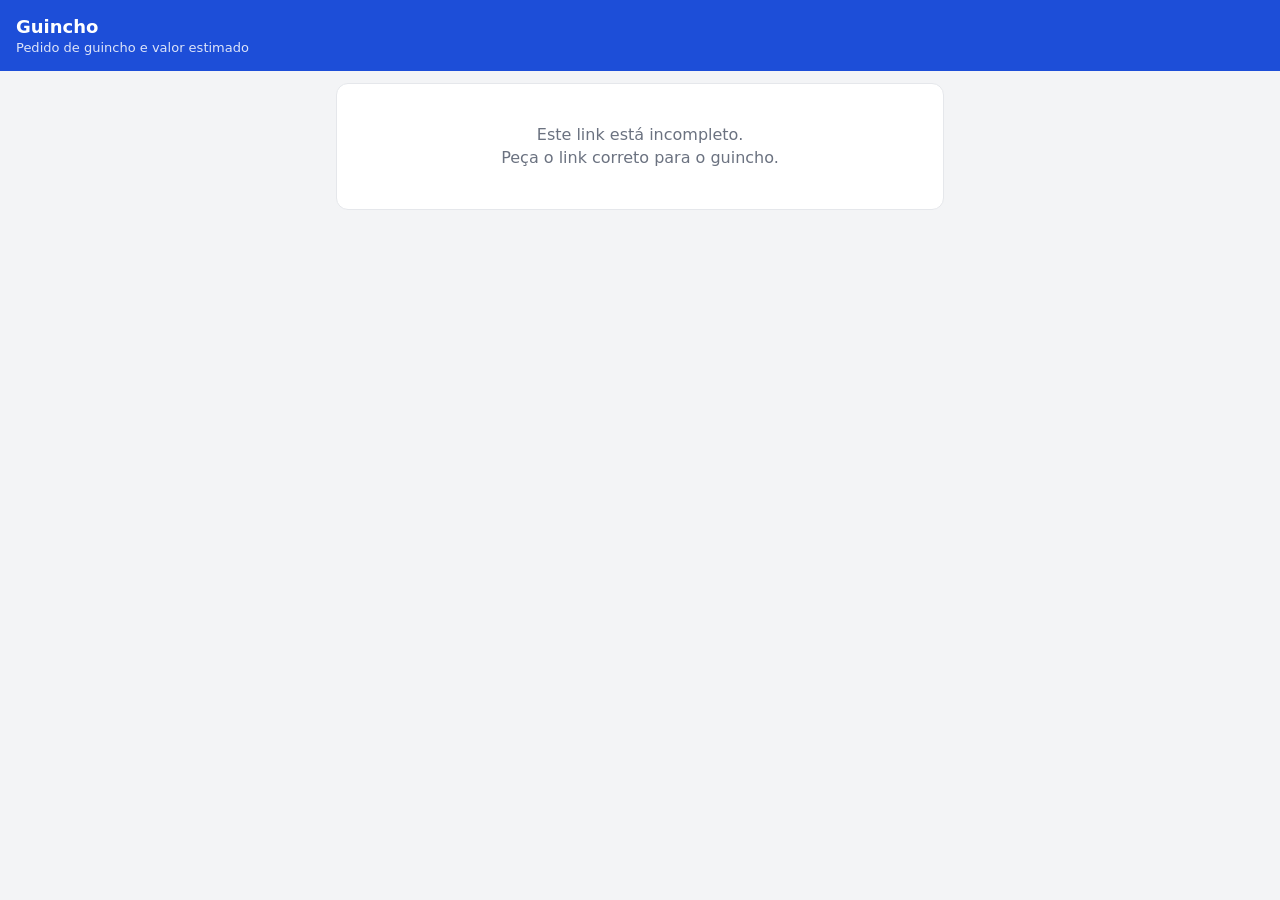
<file: cliente.html>
<!doctype html>
<html lang="pt-BR">
<head>
<meta charset="utf-8">
<meta name="viewport" content="width=device-width, initial-scale=1, viewport-fit=cover">
<meta name="theme-color" content="#1d4ed8">
<link rel="icon" href="icon-192.png">
<link rel="stylesheet" href="estilo.css">
<title>Pedir guincho</title>
<style>
body{padding-bottom:calc(80px + env(safe-area-inset-bottom))}
.wiz-rodape{bottom:0;padding-bottom:calc(10px + env(safe-area-inset-bottom))}
#toast{bottom:calc(90px + env(safe-area-inset-bottom))}
.calculando{text-align:center;color:var(--sub);padding:28px 0}
.aviso{font-size:13px;color:var(--sub);margin:8px 0 0}
.chegada{display:flex;gap:10px;align-items:center;background:var(--bg);border-radius:10px;padding:10px 12px;margin-top:10px;font-size:14px}
.chegada svg{width:22px;height:22px;flex:none;color:var(--pri)}
.invalido{text-align:center;padding:40px 8px;color:var(--sub)}
.resolvido.erro{white-space:normal;color:var(--erro);font-size:13px}
</style>
</head>
<body>

<header class="topo"><h1 id="nomeEmpresa">Guincho</h1><div class="sub">Pedido de guincho e valor estimado</div></header>

<main>
<section id="assistente">
  <div class="wiz-progresso"></div>
  <div class="wiz-cab"><div class="wiz-num"></div><div class="wiz-titulo"></div></div>

  <div class="passo" data-titulo="Onde está o veículo?">
    <div class="card">
      <button class="btn pri grande" type="button" data-gps="cRetirada"><span>Estou no local — usar minha localização</span></button>
      <div class="ou">ou digite o endereço</div>
      <label for="cRetirada">Endereço onde o veículo está</label>
      <input id="cRetirada" autocomplete="street-address" enterkeyhint="next" placeholder="Rua, número, cidade, UF">
      <div class="resolvido" id="rRetirada"></div>
      <p class="dica">Em rodovia, informe a rodovia, o km e o sentido.</p>
    </div>
  </div>

  <div class="passo" data-titulo="Para onde vamos levar?">
    <div class="card">
      <label for="cDestino" style="margin-top:0">Endereço de destino</label>
      <input id="cDestino" autocomplete="off" enterkeyhint="next" placeholder="Rua, número, cidade, UF">
      <div class="resolvido" id="rDestino"></div>
      <p class="dica">Ex.: sua casa, oficina ou concessionária.</p>
    </div>
  </div>

  <div class="passo" data-titulo="Sobre o veículo">
    <div class="card">
      <label for="cVeiculo" style="margin-top:0">Modelo e cor</label>
      <input id="cVeiculo" autocomplete="off" enterkeyhint="next" placeholder="Ex.: Gol prata">
      <label for="cPlaca">Placa (opcional)</label>
      <input id="cPlaca" autocomplete="off" enterkeyhint="next" style="text-transform:uppercase">
      <label for="cOcorrido">O que aconteceu?</label>
      <select id="cOcorrido">
        <option>Pane mecânica / não liga</option>
        <option>Acidente</option>
        <option>Pneu furado</option>
        <option>Bateria</option>
        <option>Transporte / remoção</option>
        <option>Outro</option>
      </select>
      <label for="cObs">Algo mais que o guincheiro precisa saber? (opcional)</label>
      <textarea id="cObs" placeholder="Ex.: carro em garagem subsolo, roda travada, ponto de referência…"></textarea>
    </div>
  </div>

  <div class="passo" data-titulo="Seus dados">
    <div class="card">
      <label for="cNome" style="margin-top:0">Seu nome</label>
      <input id="cNome" autocomplete="name" enterkeyhint="next">
      <label for="cTelefone">Seu telefone (WhatsApp)</label>
      <input id="cTelefone" type="tel" inputmode="tel" autocomplete="tel" enterkeyhint="next" placeholder="(11) 99999-9999">
    </div>
  </div>

  <div class="passo" data-titulo="Valor estimado">
    <div class="card" id="estimativa"></div>
    <a class="btn zap grande" id="btEnviar" href="#" target="_blank" rel="noopener">
      <svg viewBox="0 0 24 24" fill="currentColor"><path d="M12 2a10 10 0 0 0-8.6 15.1L2 22l5-1.3A10 10 0 1 0 12 2Zm5.3 14.2c-.2.6-1.3 1.2-1.8 1.2-.5.1-1 .2-3.3-.7-2.8-1.1-4.5-4-4.7-4.2-.1-.2-1.1-1.5-1.1-2.9s.7-2 1-2.3c.2-.3.5-.3.7-.3h.5c.2 0 .4 0 .6.5l.8 2c.1.2.1.4 0 .5l-.4.6-.3.4c-.1.1-.3.3-.1.6.2.3.8 1.3 1.7 2.1 1.1 1 2.1 1.3 2.4 1.5.3.1.5.1.6-.1l.9-1.1c.2-.3.4-.2.7-.1l1.9.9c.3.1.5.2.5.3.1.2.1.7-.1 1.3Z"/></svg>
      Enviar pedido pelo WhatsApp</a>
    <p class="aviso">Ao enviar, abre o WhatsApp do guincho com seu pedido pronto. É só tocar em enviar.</p>
  </div>
</section>
</main>

<div class="wiz-rodape" id="rodape">
  <button class="btn" type="button" id="btVoltar">Voltar</button>
  <div class="meio"></div>
  <button class="btn pri" type="button" id="btProximo">Próximo</button>
</div>

<div id="toast" role="status"></div>

<script src="comum.js"></script>
<script>
"use strict";
// Preços vêm no link gerado pelo guincheiro (Ajustes > Link para clientes).
// A página não sabe onde o guincho está, então a estimativa NÃO inclui o deslocamento
// do guincho (sair da base deixaria o preço absurdo): só taxa de saída + km retirada -> destino.
const P = new URLSearchParams(location.search);
const cfg = {
  nome: P.get("n") || "Guincho",
  zap: soDigitos(P.get("w")),
  saida: num(P.get("s")),
  valorKm: num(P.get("k")),
};
const URL_APP = new URL("./", location.href).href;   // app do guincheiro (index.html)

$("nomeEmpresa").textContent = cfg.nome;
document.title = `Pedir guincho — ${cfg.nome}`;

if (cfg.zap.length < 12 || !(cfg.valorKm > 0)) {
  $("assistente").innerHTML = `<div class="card invalido">Este link está incompleto.<br>Peça o link correto para o guincho.</div>`;
  $("rodape").style.display = "none";
  throw new Error("link incompleto");
}

let rota = null;          // {pontos, trechos} da última estimativa
let chaveRota = "";
let localGps = "";        // endereço aproximado quando o cliente usa o GPS

const wiz = criarWizard($("assistente"), {
  voltar: $("btVoltar"), proximo: $("btProximo"),
  validar: async i => {
    if (i === 0 && !$("cRetirada").value.trim()) return "Informe onde está o veículo ou use sua localização.";
    if (i === 1 && !$("cDestino").value.trim()) return "Informe para onde levar o veículo.";
    if (i === 0) return conferirEndereco("cRetirada", "rRetirada");
    if (i === 1) return conferirEndereco("cDestino", "rDestino");
    if (i === 2 && !$("cVeiculo").value.trim()) return "Informe o modelo do veículo.";
    if (i === 3 && !$("cNome").value.trim()) return "Informe seu nome.";
    if (i === 3 && !telZap($("cTelefone").value)) return "Informe seu telefone com DDD.";
    return "";
  },
  aoEntrar: i => { if (i === wiz.total - 1) estimar(); },
});
wiz.ir(0);

// GPS
document.querySelectorAll("[data-gps]").forEach(bt => {
  bt.insertAdjacentHTML("afterbegin", ICONE_GPS);
  bt.addEventListener("click", async () => {
    bt.disabled = true;
    $("rRetirada").textContent = "Obtendo sua localização…";
    try {
      const g = await obterGPS();
      $("cRetirada").value = g.texto;
      $("rRetirada").textContent = "Buscando endereço…";
      localGps = await enderecoDaCoordenada(g.lat, g.lon);
      $("rRetirada").textContent = localGps ? "📍 " + localGps : `📍 Localização obtida (±${g.precisao} m)`;
      wiz.avancar();
    } catch (e) {
      $("rRetirada").textContent = "";
      toast(e.message);
    } finally {
      bt.disabled = false;
    }
  });
});
$("cRetirada").addEventListener("input", () => { localGps = ""; limparRotulo("rRetirada"); });
$("cDestino").addEventListener("input", () => limparRotulo("rDestino"));

function limparRotulo(id) { $(id).textContent = ""; $(id).classList.remove("erro"); }

// Confere no mapa o endereço digitado antes de avançar, para o cliente corrigir erros
// de digitação ("sao apulo"). Tocar em Próximo de novo com o mesmo texto segue assim mesmo.
const insistiu = {};
async function conferirEndereco(campo, rotulo) {
  const texto = $(campo).value.trim(), r = $(rotulo);
  if (RE_COORD.test(texto)) return "";            // veio do GPS
  r.classList.remove("erro");
  r.textContent = "Conferindo endereço…";
  try {
    const p = await localizar(texto);
    r.textContent = "✓ " + p.nome;
    return "";
  } catch (e) {
    if (!/não encontrado/i.test(e.message) || insistiu[campo] === texto) { limparRotulo(rotulo); return ""; }
    insistiu[campo] = texto;
    r.classList.add("erro");
    r.textContent = "Não encontramos esse endereço no mapa. Confira o nome da rua e da cidade " +
      "(ex.: Rua das Flores, 120, São Paulo, SP). Para continuar assim mesmo, toque em Próximo de novo.";
    return "Confira o endereço.";
  }
}

function viagemEstimada() {
  // km com 1 casa, igual ao app do guincheiro, para o valor bater
  const km = Math.round(rota.trechos[0].km * 10) / 10;
  return { KmBasePartida: 0, KmPartidaDescarga: km, KmDescargaBase: 0,
    CobrarIda: false, CobrarRetorno: false, TaxaSaida: cfg.saida, ValorKm: cfg.valorKm,
    Ajuste: 0, PrecoDiesel: 0, ConsumoKmL: 0 };
}

async function estimar() {
  const chave = $("cRetirada").value.trim() + "|" + $("cDestino").value.trim();
  if (chave === chaveRota && rota) { montarPedido(); return; }
  const caixa = $("estimativa");
  caixa.innerHTML = `<div class="calculando">Calculando a rota e o valor…</div>`;
  $("btEnviar").style.display = "none";
  $("btProximo").disabled = true;
  rota = null;
  try {
    const ret = await localizar($("cRetirada").value);
    const dest = await localizar($("cDestino").value);
    rota = { pontos: [ret, dest], trechos: await calcularRota([ret, dest]) };
    chaveRota = chave;
    const v = viagemEstimada(), c = calc(v);
    caixa.innerHTML = `
      <div class="total" style="margin-top:0">
        <div class="rot">Valor estimado do serviço</div>
        <div class="v">${moeda(c.valor)}</div>
        <div class="det">Taxa de saída + ${fmt(v.KmPartidaDescarga, 1)} km do local até o destino</div>
      </div>
      <div class="res">Retirada <b>${esc(curto(ret.nome))}</b></div>
      <div class="res">Destino <b>${esc(curto(dest.nome))}</b></div>
      <p class="aviso">Valor calculado pela rota. O deslocamento do guincho até você e o valor final são
        confirmados pelo guincho ao responder o seu pedido.</p>`;
  } catch (e) {
    caixa.innerHTML = `<p style="margin:0">Não conseguimos calcular o valor agora (${esc(mensagemErroMapa(e))}).</p>
      <p class="aviso">Você ainda pode enviar o pedido: o guincho responde com o valor.</p>`;
  } finally {
    $("btProximo").disabled = false;
  }
  montarPedido();
}

const curto = s => { const p = s.split(",").map(x => x.trim()); return p.slice(0, 3).join(", "); };

function montarPedido() {
  const v = rota ? viagemEstimada() : null;
  const c = v && calc(v);
  const ret = $("cRetirada").value.trim(), dest = $("cDestino").value.trim();
  const obs = [`Ocorrido: ${$("cOcorrido").value}`];
  if (localGps) obs.push(`Local (GPS): ${localGps}`);
  if ($("cObs").value.trim()) obs.push($("cObs").value.trim());
  if (c) obs.push(`Estimativa mostrada ao cliente: ${moeda(c.valor)}`);

  const pedido = { Cliente: $("cNome").value.trim(), Telefone: $("cTelefone").value.trim(),
    Veiculo: $("cVeiculo").value.trim(), Placa: $("cPlaca").value.trim().toUpperCase(),
    EnderecoPartida: ret, EnderecoDescarga: dest, Observacoes: obs.join("\n"),
    KmBasePartida: v ? v.KmBasePartida : 0, KmPartidaDescarga: v ? v.KmPartidaDescarga : 0,
    KmDescargaBase: v ? v.KmDescargaBase : 0 };

  const mapa = rota ? `https://www.google.com/maps/search/?api=1&query=${rota.pontos[0].lat},${rota.pontos[0].lon}` : "";
  const linhas = ["*Pedido de guincho*", "",
    `Nome: ${pedido.Cliente}`, `Telefone: ${pedido.Telefone}`,
    `Veículo: ${[pedido.Veiculo, pedido.Placa].filter(Boolean).join(" ")}`, `Ocorrido: ${$("cOcorrido").value}`, "",
    `Retirada: ${localGps || ret}`];
  if (mapa) linhas.push(`Mapa: ${mapa}`);
  linhas.push(`Destino: ${dest}`);
  if ($("cObs").value.trim()) linhas.push("", `Obs.: ${$("cObs").value.trim()}`);
  if (c) linhas.push("", `Distância até o destino: ${fmt(v.KmPartidaDescarga, 1)} km`, `Valor estimado: ${moeda(c.valor)}`);
  linhas.push("", `Para o guincho (uso interno): ${URL_APP}#pedido=${paraB64(pedido)}`);

  $("btEnviar").href = `https://wa.me/${cfg.zap}?text=${encodeURIComponent(linhas.join("\n"))}`;
  $("btEnviar").style.display = "";
}
</script>
</body>
</html>
</file>
<file: estilo.css>
:root{
  --bg:#f3f4f6;--card:#ffffff;--txt:#111827;--sub:#6b7280;--borda:#e5e7eb;--campo:#ffffff;
  --pri:#1d4ed8;--ok:#047857;--ok-bg:#ecfdf5;--erro:#b91c1c;--zap:#16a34a;
}
@media (prefers-color-scheme:dark){:root:not([data-theme="light"]){
  --bg:#0b1220;--card:#111a2e;--txt:#e5e7eb;--sub:#9ca3af;--borda:#24314f;--campo:#0b1220;
  --pri:#3b82f6;--ok:#34d399;--ok-bg:#06291f;--erro:#f87171;--zap:#22c55e;
}}
:root[data-theme="dark"]{
  --bg:#0b1220;--card:#111a2e;--txt:#e5e7eb;--sub:#9ca3af;--borda:#24314f;--campo:#0b1220;
  --pri:#3b82f6;--ok:#34d399;--ok-bg:#06291f;--erro:#f87171;--zap:#22c55e;
}
*{box-sizing:border-box}
html{-webkit-text-size-adjust:100%}
body{margin:0;background:var(--bg);color:var(--txt);font:16px/1.4 system-ui,-apple-system,"Segoe UI",Roboto,sans-serif}
header.topo{position:sticky;top:0;z-index:5;background:var(--pri);color:#fff;
  padding:14px 16px;padding-top:calc(14px + env(safe-area-inset-top))}
header.topo h1{margin:0;font-size:18px;font-weight:600;white-space:nowrap;overflow:hidden;text-overflow:ellipsis}
header.topo .sub{font-size:13px;opacity:.85}
main{padding:12px 16px;max-width:640px;margin:0 auto}
.card{background:var(--card);border:1px solid var(--borda);border-radius:12px;padding:14px;margin-bottom:12px}
.card h2{margin:0 0 4px;font-size:13px;color:var(--sub);font-weight:600;text-transform:uppercase;letter-spacing:.04em}
label{display:block;font-size:13px;color:var(--sub);margin:10px 0 4px}
input,select,textarea{width:100%;font:inherit;color:var(--txt);background:var(--campo);border:1px solid var(--borda);
  border-radius:8px;padding:10px 12px;min-height:44px}
input:focus,select:focus,textarea:focus{outline:2px solid var(--pri);outline-offset:-1px}
textarea{min-height:80px;resize:vertical}
.duas{display:grid;grid-template-columns:1fr 1fr;gap:10px}
.com-botao{display:flex;gap:8px}.com-botao input{flex:1;min-width:0}
.btn{display:inline-flex;align-items:center;justify-content:center;gap:8px;font:inherit;font-weight:600;cursor:pointer;
  border:1px solid var(--borda);background:var(--card);color:var(--txt);border-radius:10px;padding:10px 14px;min-height:44px;
  text-decoration:none}
.btn:disabled{opacity:.55}
.btn.pri{background:var(--pri);border-color:var(--pri);color:#fff}
.btn.zap{background:var(--zap);border-color:var(--zap);color:#fff}
.btn.perigo{color:var(--erro)}
.btn.bloco{width:100%;margin-top:8px}
.btn.gps{min-width:48px;padding:0}
.btn.grande{width:100%;min-height:56px;font-size:17px}
.btn svg{width:20px;height:20px;flex:none}
.acoes{display:grid;grid-template-columns:1fr 1fr;gap:8px;margin-top:12px}
.resolvido{font-size:12px;color:var(--sub);margin-top:4px;white-space:nowrap;overflow:hidden;text-overflow:ellipsis}
.dica{font-size:13px;color:var(--sub);margin:8px 0 0}
.status{font-size:14px;margin-top:8px;min-height:1em}
.status.erro{color:var(--erro)}
.ou{display:flex;align-items:center;gap:10px;color:var(--sub);font-size:13px;margin:14px 0 2px}
.ou::before,.ou::after{content:"";flex:1;border-top:1px solid var(--borda)}
.num{text-align:right}
.neg{color:var(--erro)!important}
.total{background:var(--ok-bg);border-radius:10px;padding:12px 14px;margin:10px 0}
.total .rot{color:var(--ok);font-size:14px}
.total .v{font-size:34px;font-weight:700;color:var(--ok);font-variant-numeric:tabular-nums}
.total .det{font-size:12px;color:var(--ok)}
.res{display:flex;justify-content:space-between;gap:12px;padding:5px 0;color:var(--sub)}
.res b{color:var(--txt);font-variant-numeric:tabular-nums;text-align:right}

/* ---------- wizard ---------- */
.wiz-progresso{display:flex;gap:6px;margin:2px 0 12px}
.wiz-ponto{flex:1;height:8px;border-radius:99px;border:0;padding:0;background:var(--borda);cursor:pointer}
.wiz-ponto.feito{background:var(--pri);opacity:.4}
.wiz-ponto.atual{background:var(--pri)}
.wiz-ponto:disabled{cursor:default}
.wiz-cab{margin:0 2px 12px}
.wiz-cab .wiz-num{font-size:13px;color:var(--sub)}
.wiz-cab .wiz-titulo{margin:2px 0 0;font-size:22px;font-weight:700}
.passo{display:none}
.passo.ativo{display:block;animation:entra .18s ease-out}
@keyframes entra{from{opacity:0;transform:translateX(14px)}to{opacity:1;transform:none}}
.wiz-rodape{position:fixed;left:0;right:0;z-index:5;background:var(--card);border-top:1px solid var(--borda);
  padding:10px 16px;display:grid;grid-template-columns:110px 1fr 110px;gap:10px;align-items:center}
.wiz-rodape .meio{text-align:center;font-size:12px;color:var(--sub);line-height:1.2}
.wiz-rodape .meio b{display:block;font-size:18px;color:var(--ok);font-variant-numeric:tabular-nums}

#toast{position:fixed;left:50%;bottom:calc(150px + env(safe-area-inset-bottom));transform:translateX(-50%);z-index:9;
  background:#111827;color:#fff;padding:10px 16px;border-radius:10px;font-size:14px;max-width:calc(100% - 32px);
  opacity:0;pointer-events:none;transition:opacity .2s}
#toast.ver{opacity:1}
</file>
